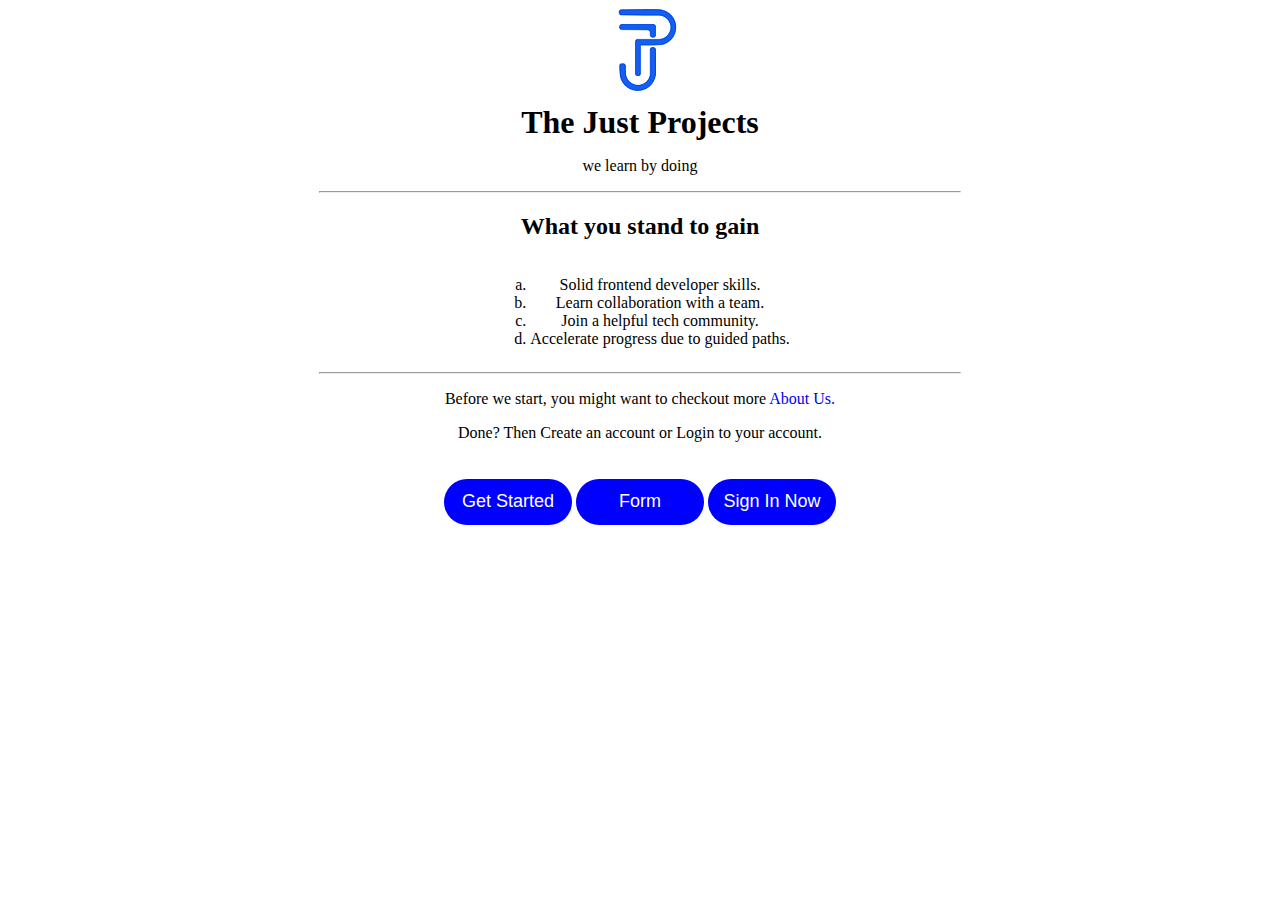
<file: index.html>
<!DOCTYPE html>
<html lang="en">
<head>
    <meta charset="UTF-8">
    <meta http-equiv="X-UA-Compatible" content="IE=edge">
    <meta name="viewport" content="width=device-width, initial-scale=1.0">
    <title>Homebage</title>
    <link rel="shortcut icon" href="favicon.jpg" type="image/x-icon">
    <link rel="stylesheet" href="style.css">
</head>
<body>
    <div class="body">
      <div class="img"><img src="tjp.png" alt=""></div>
      <h1>
          The Just Projects
      </h1>
      <p>
          we learn by doing
      </p>
      
      <hr>
      <h2>
          What you stand to gain
      </h2>
      <div class="list">
   
      <ol type="a">
          <li>
              Solid frontend developer skills.
          </li>
          <li>
              Learn collaboration with a team.
          </li>
          <li>
              Join a helpful tech community.
          </li>
          <li>
              Accelerate progress due to guided paths.
          </li>
      </ol>
    </div>
      <hr>

    <p>
        Before we start, you might want to checkout more <a href="About.html">About Us.</a>
    </p>
    <p>
        Done? Then Create an account or Login to your account.
    </p>
    <p>
        <button onclick = "window.location.href='index1.html';">Get Started</button> <button onclick = "window.location.href='Form.html';"></a>Form</button> <button>Sign In Now</button>
    </p>
</div>
  

    
</body>
</html>
</file>
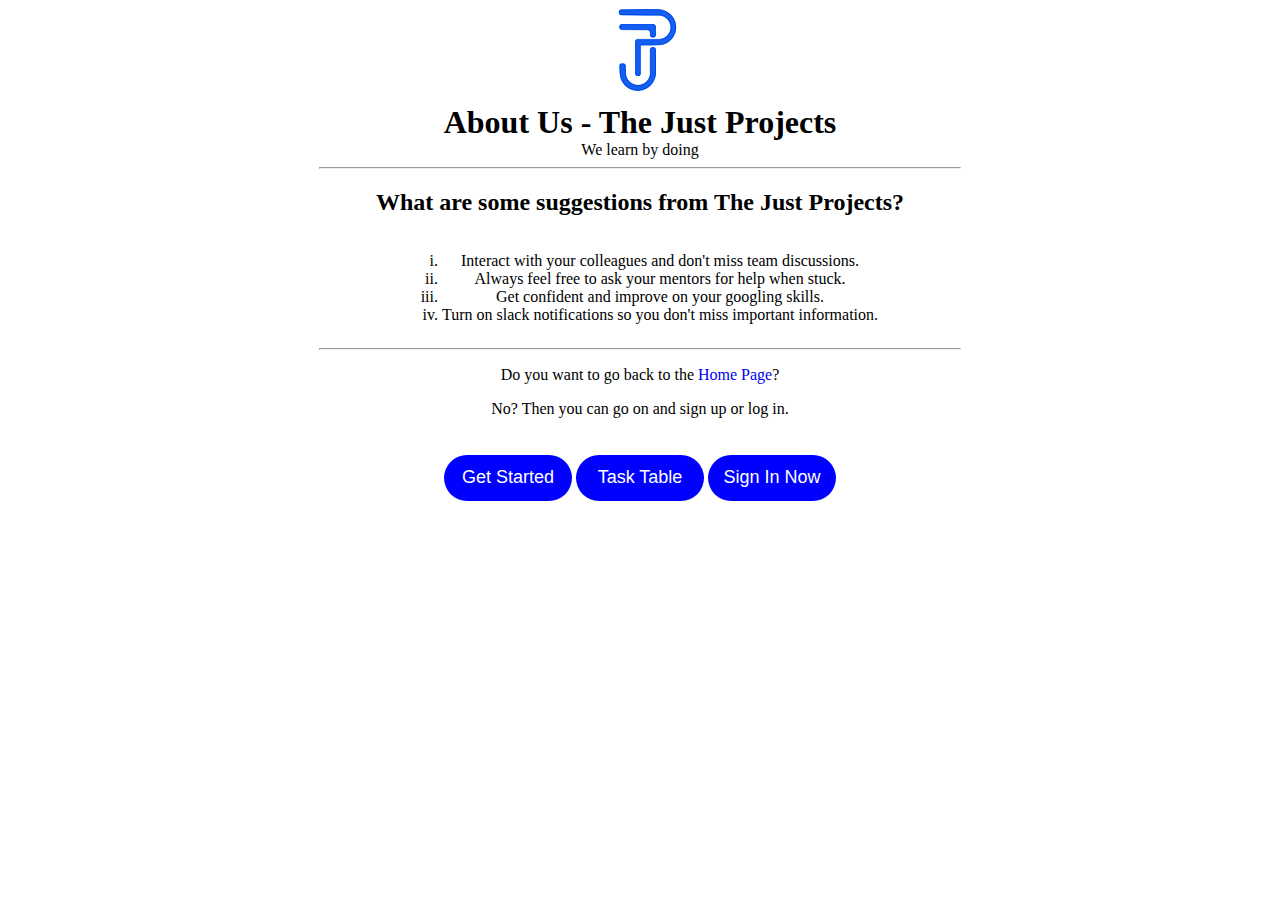
<file: About.html>
<!DOCTYPE html>
<html lang="en">
<head>
    <meta charset="UTF-8">
    <meta http-equiv="X-UA-Compatible" content="IE=edge">
    <meta name="viewport" content="width=device-width, initial-scale=1.0">
    <title>About Us</title>
    <link rel="shortcut icon" href="favicon.jpg" type="image/x-icon">
    <link rel="stylesheet" href="style.css">
</head>
<body>
<div class="body">
    <div class="img">
        <img src="tjp.png" alt="">
    </div>
    
    <h1>
        About Us - The Just Projects
    </h1>
    
        We learn by doing
    
    <hr>
    <h2>
        What are some suggestions from The Just Projects?
    </h2>
    <ol type="i">
        <li>Interact with your colleagues and don't miss team discussions.</li>
        <li>Always feel free to ask your mentors for help when stuck.</li>
        <li>Get confident and improve on your googling skills.</li>
        <li>Turn on slack notifications so you don't miss important information.</li>
    </ol>
    <hr>
    
   <p>
    Do you want to go back to the <a href="index.html">Home Page</a>?
   </p> 
    <p>
    No? Then you can go on and sign up or log in. 
   </p>
    <p>
    <button>Get Started</button> <button onclick = "window.location.href='index1.html';"></a>Task Table</button> <button>Sign In Now</button>
   </p>
   




</div>
   
   




    
</body>
</html>
</file>
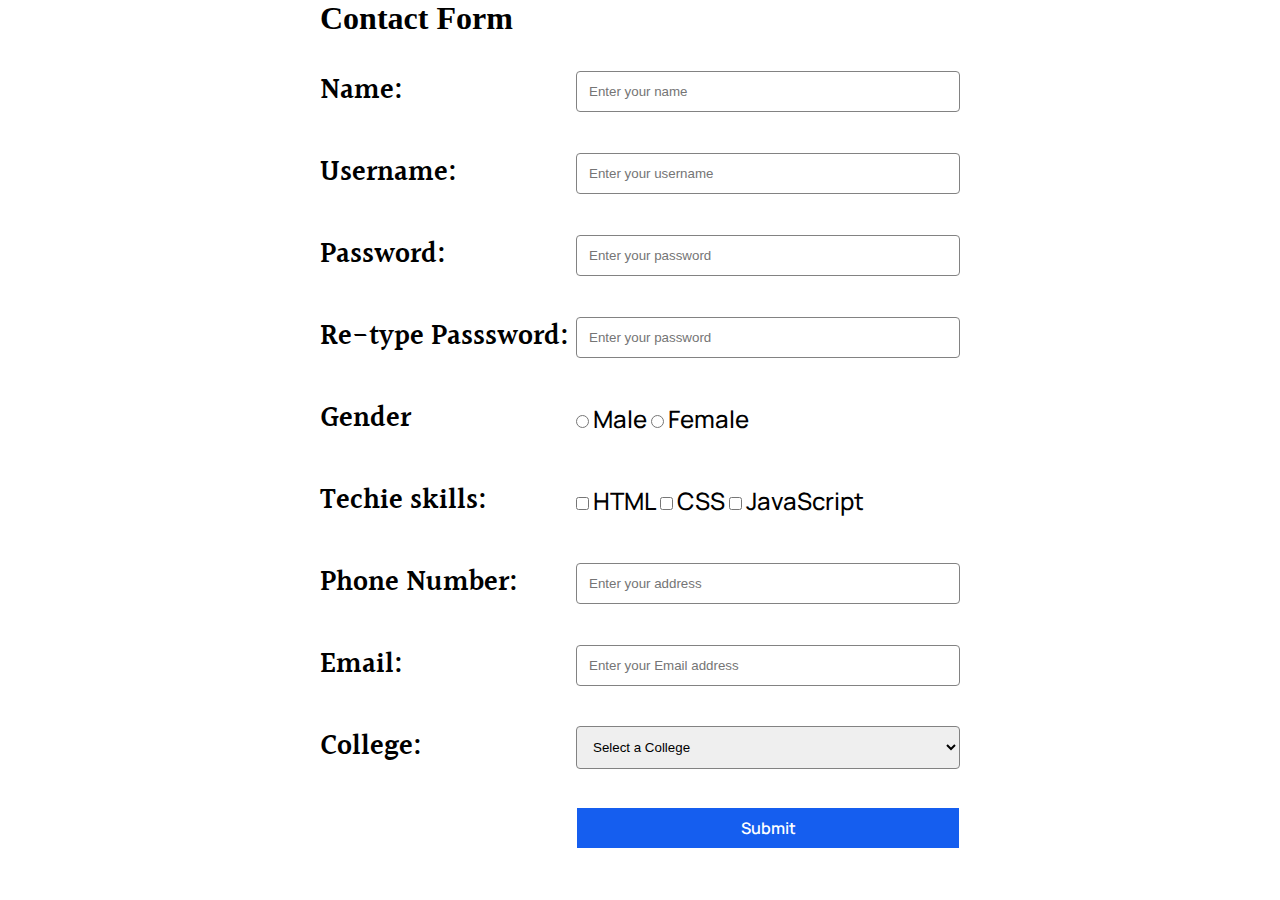
<file: Form.html>
<!DOCTYPE html>
<html lang="en">

<head>
    <meta charset="UTF-8">
    <meta http-equiv="X-UA-Compatible" content="IE=edge">
    <meta name="viewport" content="width=device-width, initial-scale=1.0">
    <title>Form</title>
    <link rel="preconnect" href="https://fonts.googleapis.com">
    <link rel="preconnect" href="https://fonts.gstatic.com" crossorigin>
    <link href="https://fonts.googleapis.com/css2?family=Halant:wght@300;400;500;600;700&family=Manrope:wght@200;300;400;500;600;700;800&display=swap" rel="stylesheet">
    <link rel="stylesheet" href="Form.css">
    <link rel="shortcut icon" href="favicon.jpg" type="image/x-icon">
</head>

<body>

        <h1>Contact Form</h1>
        <form action="=">
            <div class="Contact">
                <label for="name">Name:</label>
                <input class="input" type="text" id="Name" placeholder="Enter your name" required>
            </div>
            <br>
            <div class="Contact">
                <label for="name">Username:</label>
                <input class="input" type="username" id="Name" placeholder="Enter your username" required>
            </div>
            <br>
            <div class="Contact">
                <label for="name">Password:</label>
                <input class="input" type="password" id="password" placeholder="Enter your password" required>
            </div>
            <br>
            <div class="Contact">
                <label for="name">Re-type Passsword:</label>
                <input class="input" type="password" id="Re-password" placeholder="Enter your password" required>
            </div>
            <br>
            
            <div class="Contact">
                <label for="Gender">Gender</label>

                <div class="radio">
                    <input type="radio" id="Male" value="Male" required>
                    <label class="manrope" for="">Male</label>
                    <input type="radio" id="Female" value="Female" required>
                    <label class="manrope" for="">Female</label>
                </div>

            </div>
            <br>

            <div class="Contact">
                <label for="">Techie skills: </label>

                <div class="checkbox">
                   <input type="checkbox" id="html" value="html" required> 
                   <label class="manrope" for="">HTML</label>
                   <input type="checkbox" id="css" value="css" required> 
                   <label class="manrope" for="">CSS</label>
                   <input type="checkbox" id="Javascript" value="Javascript" required> 
                   <label class="manrope" for="">JavaScript</label>
                </div>
                
            </div>
            <br>
            <div class="Contact">
                <label for="number">Phone Number:</label>
                <input class="input" type="number" id="Phone" placeholder="Enter your address" required>
            </div>
            <br>
            <div class="Contact">
                <label for="email">Email:</label>
                <input class="input" type="email" id="email" placeholder="Enter your Email address" required>
            </div>
            <br>
            <div class="Contact">
                <label for="college">College:</label>
                <select name="Colleges" id="college" required>
                    <option value="" default selected hidden>Select a College</option>
                    <option value="">Oxford University</option>
                    <option value="">Convenant University</option>
                    <option value="">MIT</option>
                </select>
               
            </div>
            <br>
            <div class="button">
                <button type="submit">Submit</button>
            </div>
        </form>

    
    
    

</body>

</html>
</file>
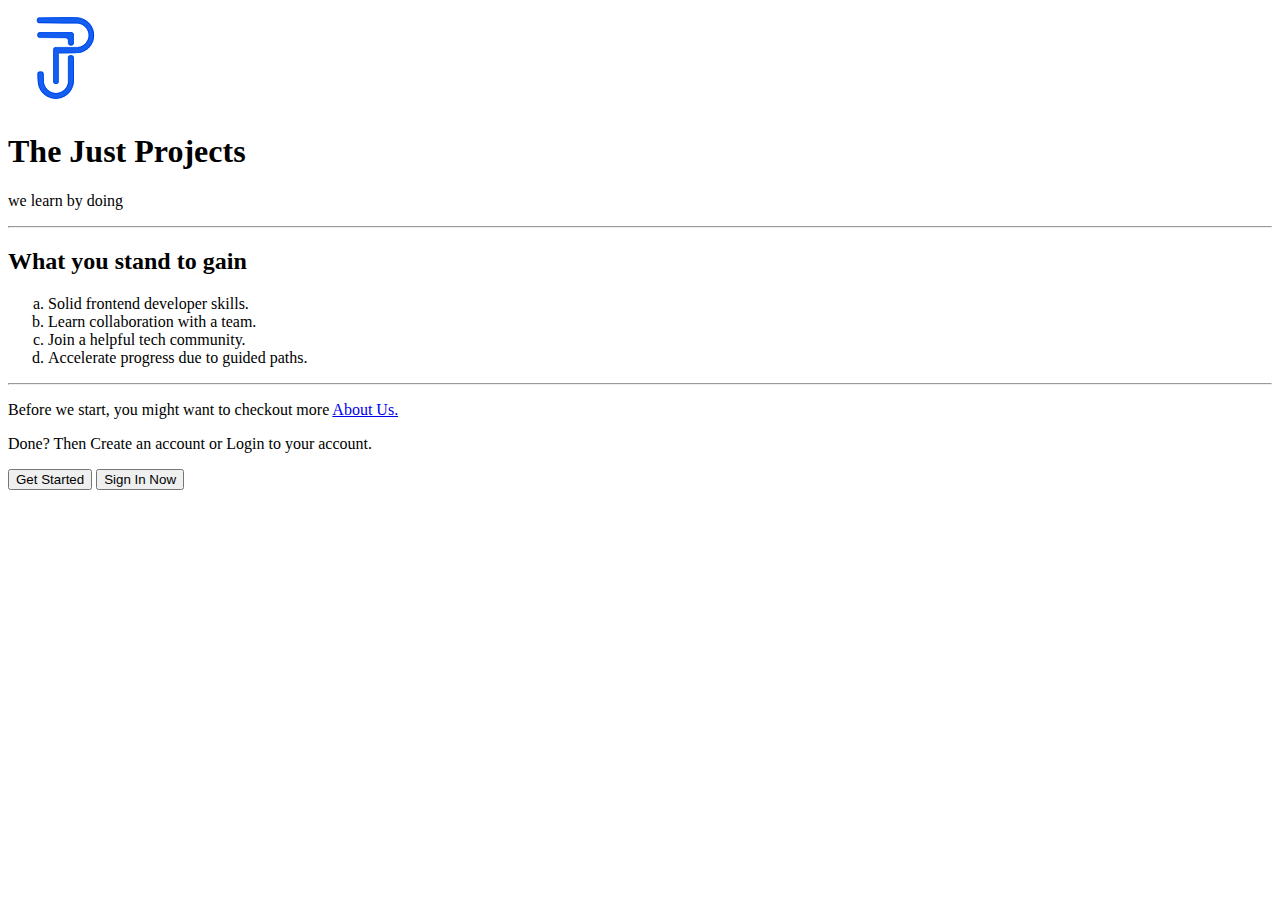
<file: Homepage.html>
<!DOCTYPE html>
<html lang="en">
<head>
    <meta charset="UTF-8">
    <meta http-equiv="X-UA-Compatible" content="IE=edge">
    <meta name="viewport" content="width=device-width, initial-scale=1.0">
    <title>Homebage</title>
</head>
<body>
    <img src="tjp.png" alt="">
    <h1>
        The Just Projects
    </h1>
    <p>
        we learn by doing
    </p>
    <hr>
    <h2>
        What you stand to gain
    </h2>

    <ol type="a">
        <li>
            Solid frontend developer skills.
        </li>
        <li>
            Learn collaboration with a team.
        </li>
        <li>
            Join a helpful tech community.
        </li>
        <li>
            Accelerate progress due to guided paths.
        </li>
    </ol>
    <hr>

    <p>
        Before we start, you might want to checkout more <a href="About.html">About Us.</a>
    </p>
    <p>
        Done? Then Create an account or Login to your account.
    </p>
    <p>
        <button>Get Started</button> <button>Sign In Now</button>
    </p>


    
</body>
</html>
</file>
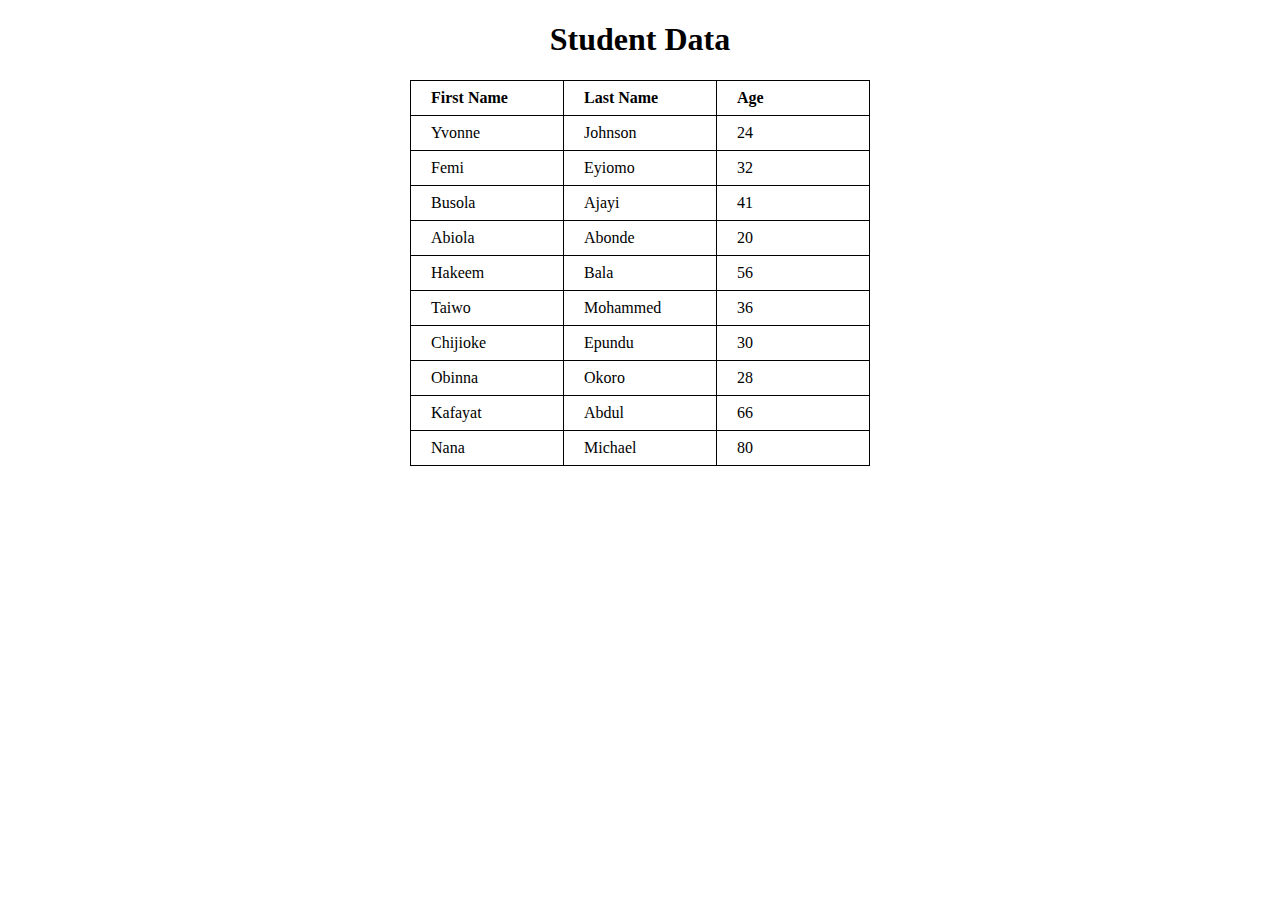
<file: index1.html>
<!DOCTYPE html>
<html lang="en">
<head>
    <meta charset="UTF-8">
    <meta http-equiv="X-UA-Compatible" content="IE=edge">
    <meta name="viewport" content="width=device-width, initial-scale=1.0">
    <title>Document</title>
    <link rel="stylesheet" href="style1.css">
    <link rel="shortcut icon" href="favicon.jpg" type="image/x-icon">
</head>
<body>
    <h1>Student Data</h1>
    <table>
        <thead>
            <tr>
                <th>First Name</th>
                <th>Last Name</th>
                <th>Age</th>
            </tr>
        </thead> 

        <tbody>
            <tr>
                <td>Yvonne</td>
                <td>Johnson</td>
                <td>24</td>
            </tr>
            <tr>
                <td>Femi</td>
                <td>Eyiomo</td>
                <td>32</td>
            </tr>
            <tr>
                <td>Busola</td>
                <td>Ajayi</td>
                <td>41</td>
            </tr>
            <tr>
                <td>Abiola</td>
                <td>Abonde</td>
                <td>20</td>
            </tr>
            <tr>
                <td>Hakeem</td>
                <td>Bala</td>
                <td>56</td>
            </tr>
            <tr>
                <td>Taiwo</td>
                <td>Mohammed</td>
                <td>36</td>
            </tr>
            <tr>
                <td>Chijioke</td>
                <td>Epundu</td>
                <td>30</td>
            </tr>
            <tr>
                <td>Obinna</td>
                <td>Okoro</td>
                <td>28</td>
            </tr>
            <tr>
                <td>Kafayat</td>
                <td>Abdul</td>
                <td>66</td>
            </tr>
            <tr>
                <td>Nana</td>
                <td>Michael</td>
                <td>80</td>
            </tr>
        </tbody>
    </table>
    
</body>
</html>
</file>
<file: style.css>
body{
    margin: auto;
    padding: 0%;
    align-items: center;
    font-family: Georgia, 'Times New Roman', Times, serif;
    /* background-color: aquamarine; */
}
.img{
    text-align: center;
}
.body{
    text-align: center;  
}

hr{
    width: 50%;
}
button{
    color: white;
    background-color: blue;
    padding: 1%;
    color: white;
    font-size: 18px;
    border: 0;
    width: 10%;
    margin: 1.62% auto 0;
    border-radius: 30px;
}
a{
    text-decoration: none;
}
ol{
    display: inline-block;
}
h1{
    margin: 0;
}
</file>
<file: Form.css>
* {
    padding: 0;
    margin: 0;
    box-sizing: border-box;
}

h1 {
    width: 50%;
    margin: 0 auto;
    margin-bottom: 2rem;
    size: 50%;
}

form {
    width: 50%;
    margin: 0 auto;
}

.input {
    width: 60%;
    border: 1px solid #828282;
    border-radius: 0.25rem;
    padding: 0.75rem;

}

label {
    width: 40%;
    font-family: 'Halant';
    font-style: normal;
    font-weight: 600;
    font-size: 1.75rem;
    color: #000000;
}

.manrope {
    font-family: 'Manrope';
    font-style: normal;
    font-weight: 500;
    font-size: 1.5rem;
    line-height: 1.5rem;
    color: #000000;

}

.Contact {
    display: flex;
    justify-content: space-between;
    margin-bottom: 1.25rem;
    align-items: center;
}

.checkbox {
    width: 60%;
}

.radio {
    width: 60%;
}

select {
    width: 60%;
    justify-content: end;
    border: 1px solid #828282;
    border-radius: 0.25rem;
    padding: 0.75rem;
    
}

button {
    border: 0.063rem solid;
    /* background-color: aqua; */
    background: #155EEF;
    color: white;
    font-family: 'Manrope';
    padding: 8px;
    font-style: normal;
    font-weight: 600;
    font-size: 1rem;
    line-height: 1.5rem;
    color: #FFFFFF;
    width: 60%;
}

.button {
    
    display: flex;
    justify-content: flex-end;
}
</file>
<file: style1.css>
body{
 text-align: center;
}
table{
    margin: auto;
    /* border-left: 20%; */
}
table,th,td{
    border: solid 1px black;
    border-collapse: collapse;
}
td{
    border: 0.063rem solid #000000;
    text-align: left;
    padding: 0.0625rem 1.25rem;
    width: .25rem;
    height: 2rem;
    left: 1rem;
    top: 0.9rem;
    color: #000000;

}
th{
    text-align: left;
    padding: 0.0625rem 1.25rem;
    width: 7rem;
    height:2rem ;
    border: 0.063rem solid #000000;
    border-collapse:collapse;
    color: #000000;

}
</file>
